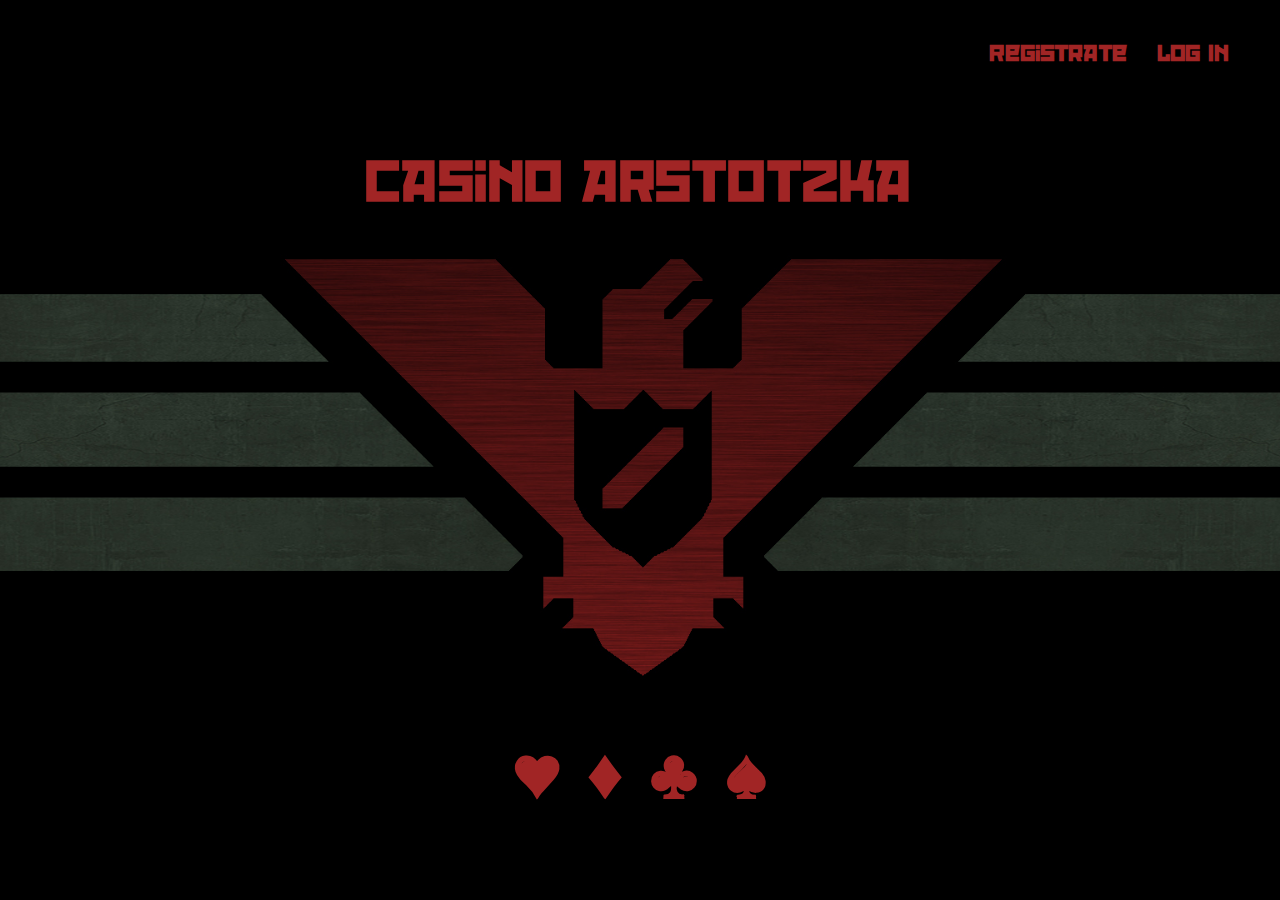
<file: WebContent/index.html>
<!DOCTYPE html>
<html>
	<head>
	<meta charset="ISO-8859-1"/>
	<title>CASINO ARSTOTZKA</title>
	<link rel="StyleSheet" type="text/css" href="estilos/estiloPrincipal.css"/>
	<script src="https://ajax.googleapis.com/ajax/libs/jquery/1.11.2/jquery.min.js"></script>
	<script>
		$(document).ready(function() {
			var formulario = $("#formularioRegistrar");
			var formulario2 = $("#formularioLogin");
			var registrar = $("#registrar");
			var login = $('#login');
			var muestra=false;
			var muestra2=false;
			
			registrar.click(function() {
			if(muestra==false){
				if(muestra2==true){
					formulario2.removeClass("formularioVisible");
					formulario2.addClass("formularioInvisible");
					muestra2=false;
					formulario.removeClass("formularioInvisible");
					formulario.addClass("formularioVisible");
					muestra=true;
				}
				else{
					formulario.removeClass("formularioInvisible");
					formulario.addClass("formularioVisible");
					muestra=true;
				}
			}
			else{
				formulario.removeClass("formularioVisible");
				formulario.addClass("formularioInvisible");
				muestra=false;
			}
			});
			
			login.click(function() {
			if(muestra2==false){
				if(muestra==true){
					formulario.removeClass("formularioVisible");
					formulario.addClass("formularioInvisible");
					muestra=false;
					formulario2.removeClass("formularioInvisible");
					formulario2.addClass("formularioVisible");
					muestra2=true;
				}
				else{
					formulario2.removeClass("formularioInvisible");
					formulario2.addClass("formularioVisible");
					muestra2=true;
				}
			}
			else{
				formulario2.removeClass("formularioVisible");
				formulario2.addClass("formularioInvisible");
				muestra2=false;
			}
			});
		}); 
	</script>
	</head>
	
	<body>
		<div class="contenedor">
		<div class="navegacion">
			<h3 id="registrar" class="botonTop">Registrate</h3>
			<h3 id="login" class="botonTop">Log In</h3>
		</div>
			<h1 class="centrado">Casino Arstotzka</h1>
			<div id="formularioRegistrar" class="formularioInvisible" >
				<form action="Registro" method="POST">
				<table>
					<tr>
						<td colspan="2" class="titulo">Registro</td>
					</tr>
					<tr>
					</tr>
					<tr>
						<td class="celda_izquierda">Nombre:</td><td class="celda_derecha"><input class="inp" type="text" name="nombre"/></td>
					</tr>
					<tr>
						<td class="celda_izquierda">Apellido:</td><td class="celda_derecha"><input class="inp" type="text" name="apellido"/></td>
					</tr>
					<tr>
						<td class="celda_izquierda">Nombre de usuario:</td><td class="celda_derecha"><input class="inp" type="text" name="usuario"/></td>
					</tr>
					<tr>
						<td class="celda_izquierda">Clave:</td><td class="celda_derecha"><input class="inp" type="password" name="password"/></td>
					</tr>
					<tr>
						<td class="celda_izquierda">Fecha de nacimiento:</td><td class="celda_derecha"><input class="inp" type="date" name="fecha_nacimiento" max="1997-01-01"/></td>
					</tr>
					<tr>
						<td class="celda_izquierda">Email:</td><td class="celda_derecha"><input class="inp" type="email" name="email"/></td>
					</tr>
					<tr>
						<td class="celda_izquierda boton_enviar"><input class="boton" type="submit" name="enviar" value="Enviar"/></td><td class="celda_derecha"><input class="boton" type="reset" name="borrar" value="Borrar"/></td>
					</tr>					
				</table>
				</form>
				 
			</div>
			
			<div id="formularioLogin" class="formularioInvisible" >
				<form action="Validar" method="POST">
				<table>
					<tr>
						<td colspan="2" class="titulo">Log In</td>
					</tr>
					<tr>
						<td class="celda_izquierda">Nombre de usuario:</td><td class="celda_derecha"><input class="inp" type="text" name="usuario"/></td>
					</tr>
					<tr>
						<td class="celda_izquierda">Clave:</td><td class="celda_derecha"><input class="inp" type="password" name="password"/></td>
					</tr>
					<tr>
						<td class="celda_izquierda boton_enviar"><input class="boton" type="submit" name="enviar" value="Enviar"/></td><td class="celda_derecha"><input class="boton" type="reset" name="borrar" value="Borrar"/></td>
					</tr>					
				</table>
				</form>
			</div>
			<div class="pie"><h2> 1 2 3 4 </h2></div>
		</div>
	</body>
</html>
</file>
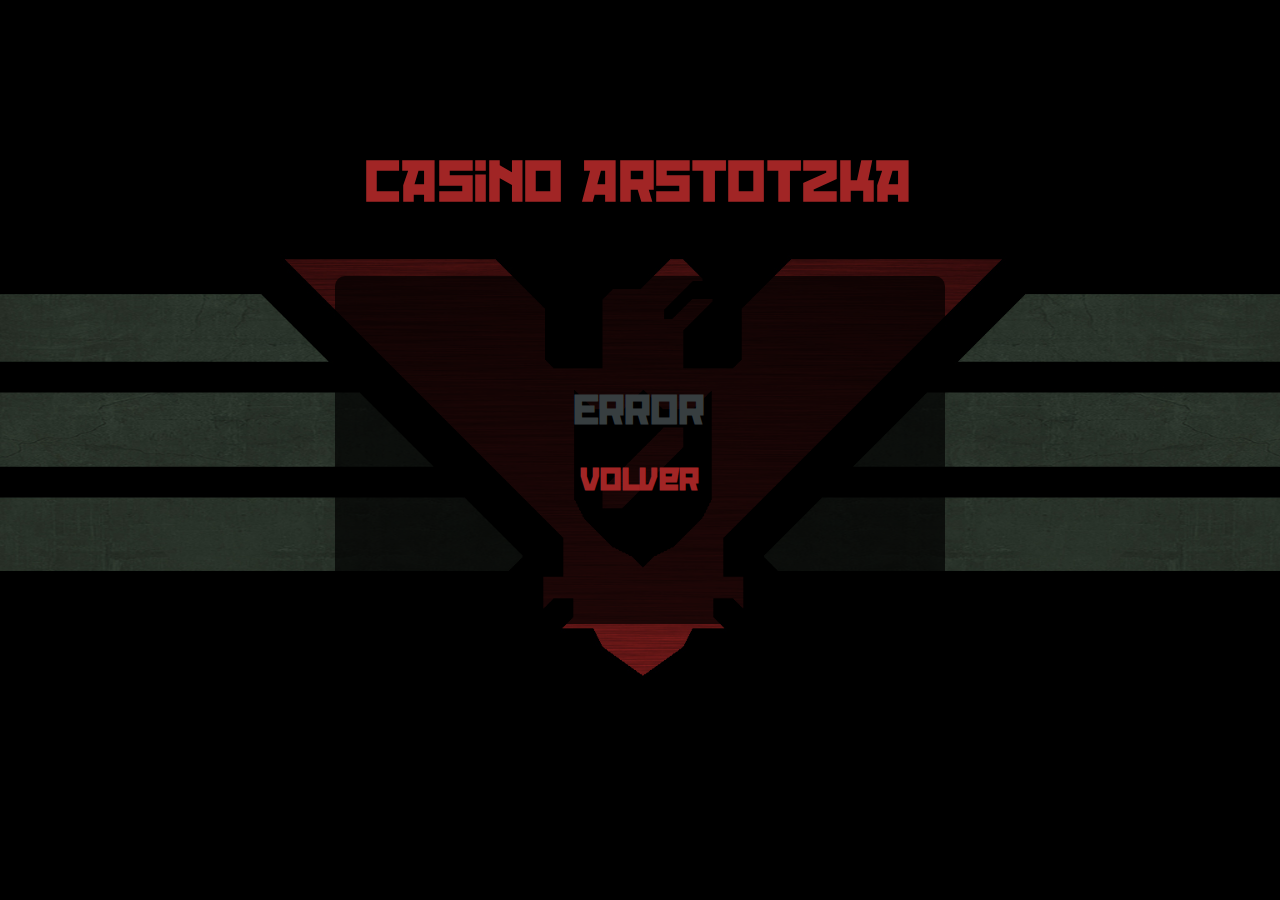
<file: WebContent/paginas/indexError.html>
<html>
	
	<head>
	<meta charset="ISO-8859-1"/>
	<title>CASINO ARSTOTZKA</title>
	<link rel="StyleSheet" type="text/css" href="../estilos/estiloPrincipal.css"/>
	</head>
	
	<body>
		<div class="contenedor">
		<div class="navegacion">
		</div>
			<h1 class="centrado">Casino Arstotzka</h1>
			<div class="mensajeError">
				<h2>Error</h2>
				<a class="enlace" href="../index.html"><h3>Volver</h3></a>
			</div>			
			
		</div>
	</body>
</html>
</file>
<file: WebContent/estilos/estiloPrincipal.css>
@font-face {
   font-family: october;
   font-style: normal;
   font-weight: normal;
   src: url('../fuentes/Red October-Regular.ttf');
}

@font-face {
   font-family: casino;
   font-style: normal;
   font-weight: normal;
   src: url('../fuentes/Casino.ttf');
}

html{
	height:100%;
}

body {
	background-image:url('../imagenes/arstotzka.jpg');
	background-size:cover;
	background-repeat:no-repeat;
	background-attachment:scroll;
	background-position:center;
	font-family:october;
	color:rgba(161,37,37,1);
}

h1{
	font-size:50px;
}

.centrado{
	position:absolute;
	top:20%;
	left:50%;
	margin:0;
	transform:translate(-50%, -50%);
}

.navegacion {
	position:absolute;
	top:20px;
	left:75%;
}
.navegacion h3{
	font-size: 20px;
	color:rgba(161,37,37,1);
	text-decoration:none;
	cursor:pointer;
}

.botonTop {
	float:left;
	margin-left:30px;
}

.formularioInvisible {
	visibility: hidden;
	font-size:18px;
	color:rgba(200,200,200,1);
	position:absolute;
	top:52%;
	left:50%;
	padding:50px;
	transform:translate(-50%, -50%);
	background-color:rgba(0,0,0,.7);
	border-radius:10px;	

}

.formularioVisible {
	font-size:18px;
	color:rgba(200,200,200,1);
	position:absolute;
	top:52%;
	left:50%;
	padding:50px;
	transform:translate(-50%, -50%);
	background-color:rgba(0,0,0,.7);
	border-radius:10px;
}

.celda_izquierda {
	width:250px;
}

.boton_enviar{
	text-align:right;
}

.celda_derecha {
	width:250px;
}

.inp {
	width:100%;
}

.boton{
	font-family:october;
}

.pie{
	position:absolute;
	left:50%;
	top:700px;
	margin:0;
	font-family:casino;
	color:rgba(161,37,37,1);
	transform:translate(-50%, 0);
	font-size:40px;
}

.mensajeError{
	width:610px;
	height:348px;
	position:absolute;
	left:50%;
	top:50%;
	margin:0;
	font-family:october;
	color:rgba(161,37,37,1);
	transform:translate(-50%, -50%);
	font-size:24px;
	color:rgba(161,37,37,1);
	background-color:rgba(0,0,0,.7);
	border-radius:10px;
}

.pieMensaje {
	position:absolute;
	left:50%;
	top:700px;
	margin:0;
	font-family:october;
	color:rgba(161,37,37,1);
	transform:translate(-50%,0);
	color:rgba(55,62,64,1);
}

.mensajeError h2{
	text-align:center;
	color:rgba(55,62,64,1);
	margin-top:18%;
}

.enlace {
	text-decoration:none;
	text-align:center;
	color:rgba(161,37,37,1);
}

.titulo{
	color:rgba(161,37,37,1);
	text-align:center;
	line-height:35px;
	vertical-align:center;
}
</file>
